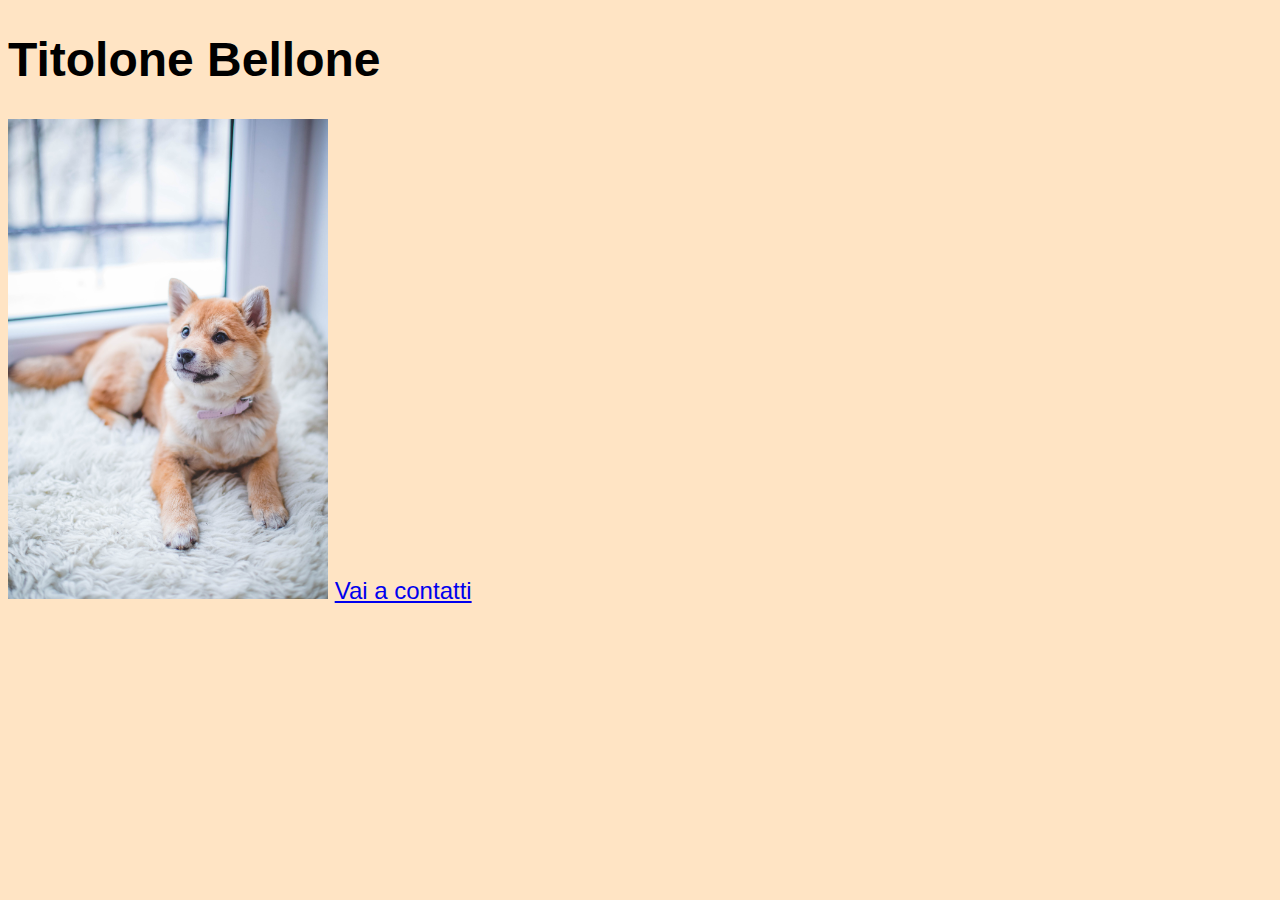
<file: index.html>
<!DOCTYPE html>
<!--[if lt IE 7]>      <html class="no-js lt-ie9 lt-ie8 lt-ie7"> <![endif]-->
<!--[if IE 7]>         <html class="no-js lt-ie9 lt-ie8"> <![endif]-->
<!--[if IE 8]>         <html class="no-js lt-ie9"> <![endif]-->
<!--[if gt IE 8]>      <html class="no-js"> <!--<![endif]-->
<html>
    <head>
        <meta charset="utf-8">
        <meta http-equiv="X-UA-Compatible" content="IE=edge">
        <title></title>
        <meta name="description" content="">
        <meta name="viewport" content="width=device-width, initial-scale=1">
        <link rel="stylesheet" href="style.css">
    </head>
    <body>
        <!--[if lt IE 7]>
            <p class="browsehappy">You are using an <strong>outdated</strong> browser. Please <a href="#">upgrade your browser</a> to improve your experience.</p>
        <![endif]-->
        <h1> Titolone Bellone</h1>
        <img src="cane.jpg" alt="cane">
        <a href="contatti.html"> Vai a contatti</a>
        
        <script src="" async defer></script>
    </body>
</html>
</file>
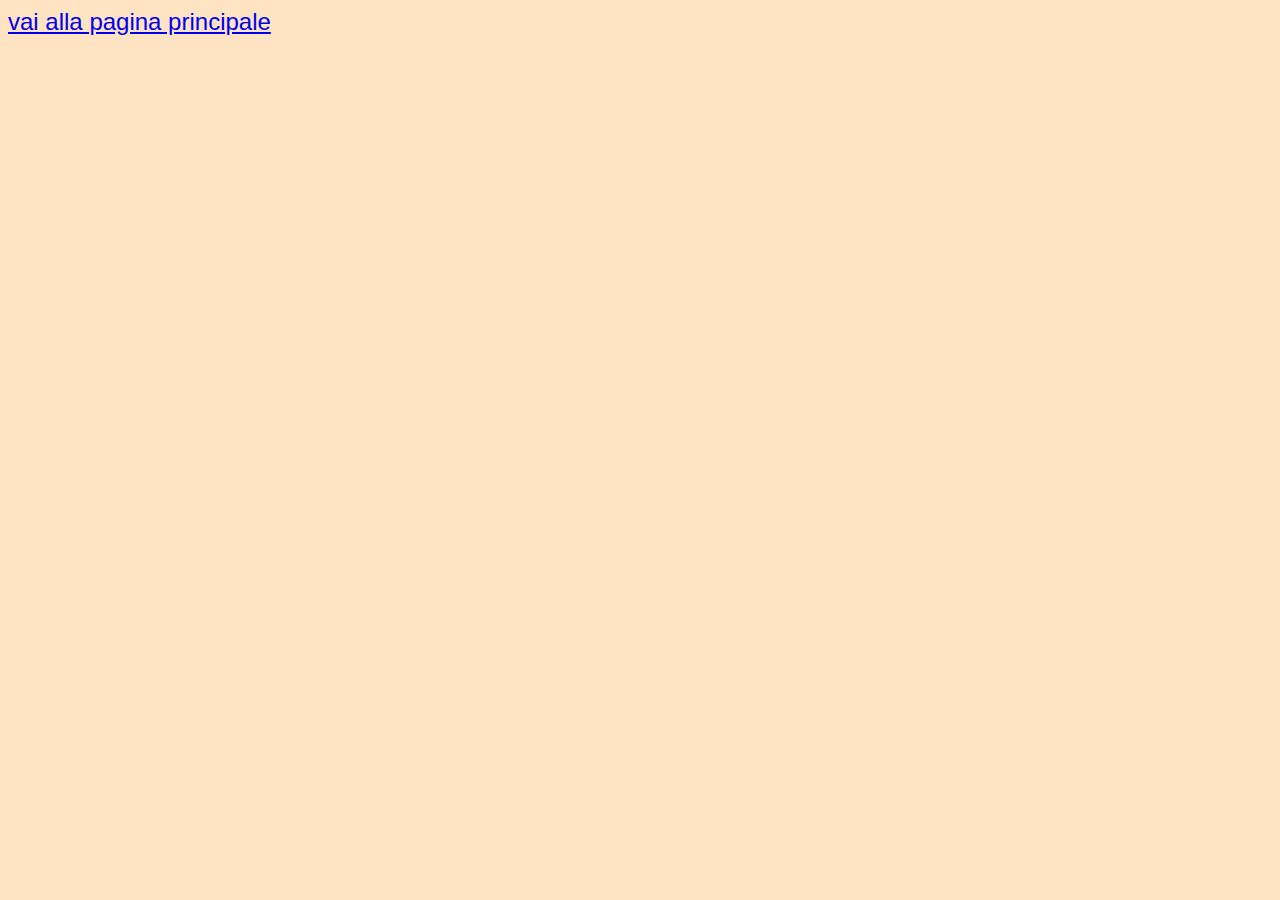
<file: contatti.html>
<!DOCTYPE html>
<!--[if lt IE 7]>      <html class="no-js lt-ie9 lt-ie8 lt-ie7"> <![endif]-->
<!--[if IE 7]>         <html class="no-js lt-ie9 lt-ie8"> <![endif]-->
<!--[if IE 8]>         <html class="no-js lt-ie9"> <![endif]-->
<!--[if gt IE 8]>      <html class="no-js"> <!--<![endif]-->
<html>
    <head>
        <meta charset="utf-8">
        <meta http-equiv="X-UA-Compatible" content="IE=edge">
        <title></title>
        <meta name="description" content="">
        <meta name="viewport" content="width=device-width, initial-scale=1">
        <link rel="stylesheet" href="style.css">
    </head>
    <body>
        <!--[if lt IE 7]>
            <p class="browsehappy">You are using an <strong>outdated</strong> browser. Please <a href="#">upgrade your browser</a> to improve your experience.</p>
        <![endif]-->
        <a href="index.html"> vai alla pagina principale</a>
        <script src="" async defer></script>
    </body>
</html>
</file>
<file: style.css>
body {
    font-size: 24px;
    background-color: bisque;
    font-family: Verdana, Geneva, Tahoma, sans-serif;

}

img {
    width: 100%;
    max-width: 320px;
}
</file>
